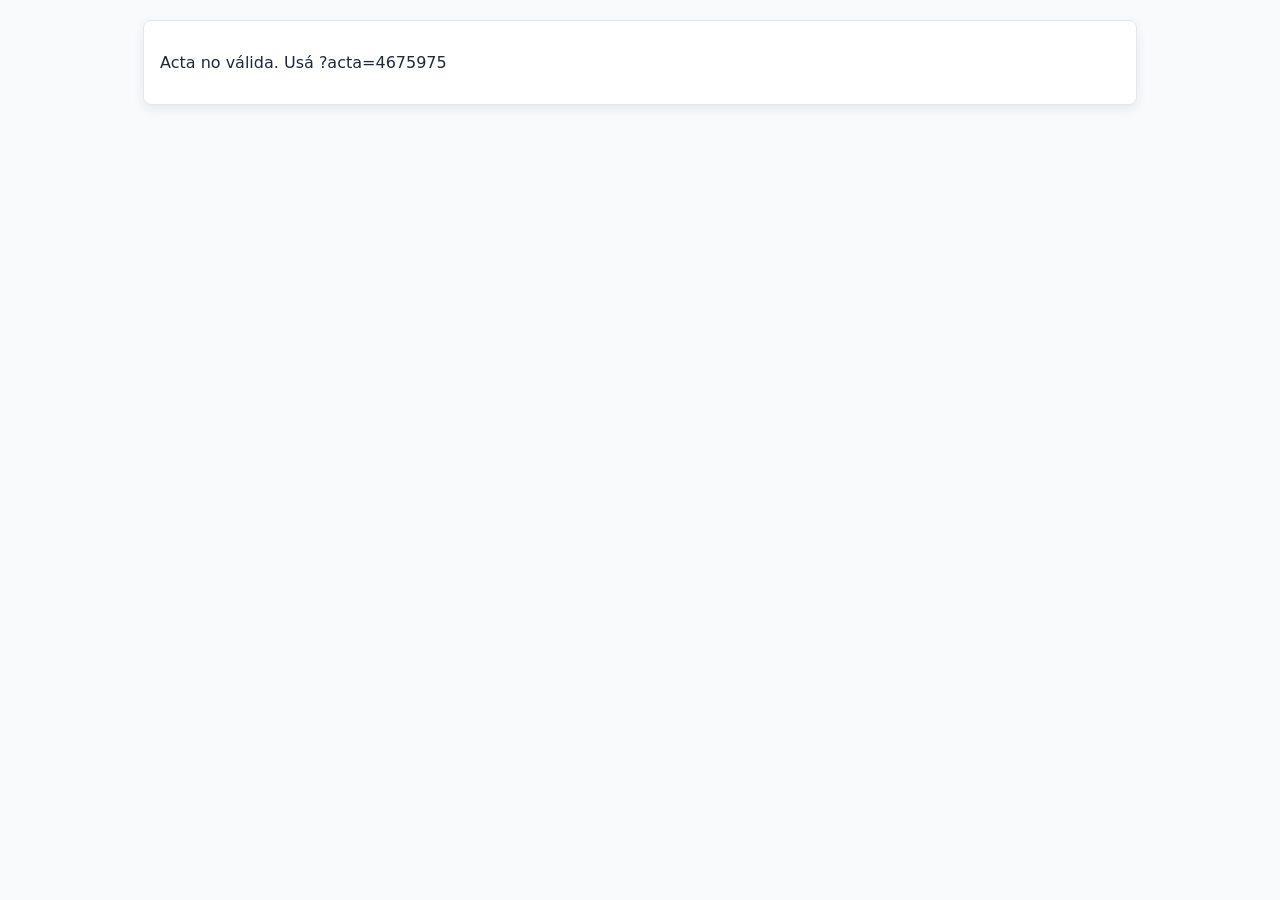
<file: inpi-grilla.html>
<!doctype html>
<html lang="es">
<head>
<meta charset="utf-8">
<title>INPI Grilla — Acta</title>
<meta name="viewport" content="width=device-width, initial-scale=1">
<style>
body{font-family:system-ui, sans-serif; margin:0; padding:20px; background:#f8fafc; color:#1e293b;}
.card{background:#fff; border:1px solid #e2e8f0; border-radius:8px; padding:16px; max-width:960px; margin:0 auto; box-shadow:0 4px 12px rgba(0,0,0,0.08);}
h1{font-size:1.25rem; margin:0 0 8px; color:#0f3a5f;}
table{width:100%; border-collapse:collapse; font-size:0.8125rem; margin-top:12px;}
th,td{border:1px solid #0f3a5f; padding:8px; text-align:left;}
th{background:#0f3a5f; color:#fff; font-size:0.7rem;}
.badge{display:inline-block; padding:2px 6px; border-radius:4px; font-size:0.7rem; font-weight:600;}
.badge--primary{background:#0f3a5f; color:#fff;}
.badge--success{background:#16a34a; color:#fff;}
</style>
</head>
<body>
<div class="card" id="app">Cargando acta...</div>
<script>
const params = new URLSearchParams(location.search);
const acta = params.get('acta');
const app = document.getElementById('app');
if (!acta || !/^\d+$/.test(acta)) {
  app.innerHTML = '<p>Acta no válida. Usá ?acta=4675975</p>';
} else {
  app.innerHTML = `<h1>Grilla INPI — Acta ${acta}</h1><p>Buscando en INPI (GrillaMarcasPuntual + Resultado)...</p>`;
  // Usa el mismo WS que el dashboard: intenta primero GrillaMarcasPuntual, luego Resultado
  Promise.all([
    fetch('https://portaltramites.inpi.gob.ar/MarcasConsultas/GrillaMarcasPuntual', {method:'POST', headers:{'Content-Type':'application/x-www-form-urlencoded'}, body:`search=&sort=&order=asc&offset=0&limit=10&acta=${encodeURIComponent(acta)}`}).then(r=>r.json()).catch(()=>null),
    fetch(`https://portaltramites.inpi.gob.ar/MarcasConsultas/Resultado?acta=${encodeURIComponent(acta)}`).then(r=>r.text()).catch(()=>null)
  ]).then(async ([grillaJson, html]) => {
    let grilla = null;
    if (grillaJson && grillaJson.rows && grillaJson.rows[0]) grilla = grillaJson.rows[0];
    // Fallback al WS de supabase si el directo falla por CORS
    if (!grilla) {
      try {
        const cfg = { url: 'https://oomczohvjqycpuhhmotv.supabase.co', anon: 'sb_publishable_OwKVJX834gmqXdjT8o3DGg_Tdz5YZpa' };
        const r = await fetch(cfg.url + '/functions/v1/inpi-consulta', {method:'POST', headers:{'Content-Type':'application/json', apikey: cfg.anon}, body: JSON.stringify({tipo:'denominacion', valor: acta})});
        const j = await r.json();
        if (j.ok && j.resultados && j.resultados[0]) grilla = j.resultados[0];
      } catch {}
    }
    if (!grilla) {
      // Intenta con supabase inpi-detalle
      try {
        const r = await fetch('https://oomczohvjqycpuhhmotv.supabase.co/functions/v1/inpi-detalle', {method:'POST', headers:{'Content-Type':'application/json', apikey: 'sb_publishable_OwKVJX834gmqXdjT8o3DGg_Tdz5YZpa'}, body: JSON.stringify({acta})});
        const j = await r.json();
        if (j.ok && j.data && j.data.grilla) grilla = j.data.grilla;
        else if (j.ok && j.data) grilla = j.data;
      } catch {}
    }
    if (!grilla) {
      app.innerHTML += `<p style="color:#dc2626;">No se pudo cargar la grilla para acta ${acta}. <a href="https://portaltramites.inpi.gob.ar/MarcasConsultas/Grilla" target="_blank">Abrir Grilla INPI y buscar manualmente</a> con N° ACTA ${acta}.</p>`;
      return;
    }
    const fecha = grilla.Fecha_Ingreso ? new Date(parseInt(String(grilla.Fecha_Ingreso).replace(/\D/g,''))).toLocaleDateString('es-AR') : (grilla.fecha_ingreso ? new Date(grilla.fecha_ingreso).toLocaleDateString('es-AR') : '—');
    const estado = grilla.Estado || grilla.estado || '—';
    const venc = grilla.Fecha_Vencimiento ? new Date(parseInt(String(grilla.Fecha_Vencimiento).replace(/\D/g,''))).toLocaleDateString('es-AR') : '—';
    app.innerHTML = `
      <h1>Resultado de Acta ${grilla.Acta || acta} — Grilla INPI</h1>
      <table><thead><tr><th>NRO ACTA</th><th>TITULARES ASIGNADOS</th><th>FECHA INGRESO</th><th>CLASE</th><th>DENOMINACION</th><th>TIPO DE MARCA</th><th>NRO RESOLUCION</th><th>ESTADO</th><th>VENCIMIENTO</th></tr></thead>
      <tbody><tr><td>${grilla.Acta||acta}</td><td>${grilla.Titulares||grilla.titulares||'—'}</td><td>${fecha}</td><td><span class="badge badge--primary">${grilla.Clase||grilla.clase||'—'}</span></td><td><b>${grilla.Denominacion||grilla.denominacion||'—'}</b></td><td>${grilla.Tipo_Marca||grilla.tipo_marca||'—'}</td><td>${grilla.Numero_Resolucion||grilla.numero_resolucion||'—'}</td><td><span class="badge badge--success">${estado}</span></td><td>${venc}</td></tr></tbody></table>
      <p style="margin-top:12px; font-size:0.8rem;"><a href="https://portaltramites.inpi.gob.ar/MarcasConsultas/Resultado?acta=${encodeURIComponent(acta)}" target="_blank">Ver protección INPI (Resultado) ↗</a> · <a href="https://portaltramites.inpi.gob.ar/MarcasConsultas/Grilla" target="_blank">Grilla INPI (vacía, luego buscá)</a></p>
      <p style="font-size:0.7rem; color:#64748b;">Fuente: portaltramites.inpi.gob.ar/MarcasConsultas/GrillaMarcasPuntual (POST acta) + WS INPI</p>
    `;
  });
}
</script>
</body>
</html>
</file>
